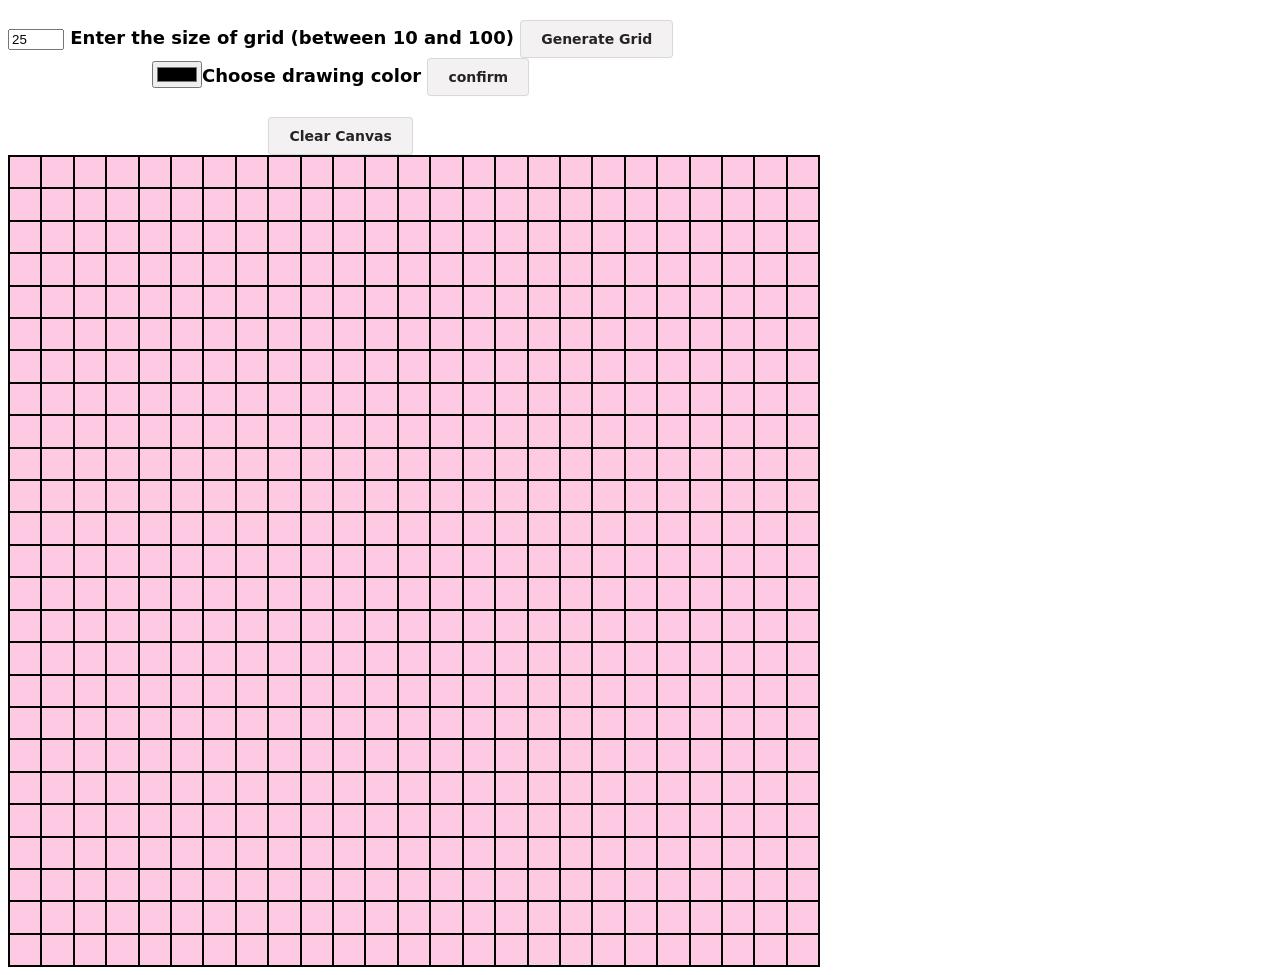
<file: index.html>
<!DOCTYPE html>
<html>
    <head>
         <meta charset="UTF-8">
         <meta name="viewport" content="width=device-width, initial-scale=1.0">
        <title>Pixel Art
        </title>
    </head>
    <link href="./style.css" rel="stylesheet">
    <body>
        <div><div class="d1"><input type="number" id="num" max="100" min="10" value="25"> Enter the size of grid (between 10 and 100) <button id="generate">Generate Grid</button></div>
        <div class="d1"><input type="color" id="drawcolor">Choose drawing color <button onclick="drawingColor=drawingColorInput.value;document.documentElement.style.setProperty('--hoverColor', drawingColor);">confirm</button></div>
       <br> <div class="d1"><button id="generate">Clear Canvas</button></div></div>
        <div><div id="container">
        </div></div>
        
    </body>
    <script src="./script.js"></script>
</html>
</file>
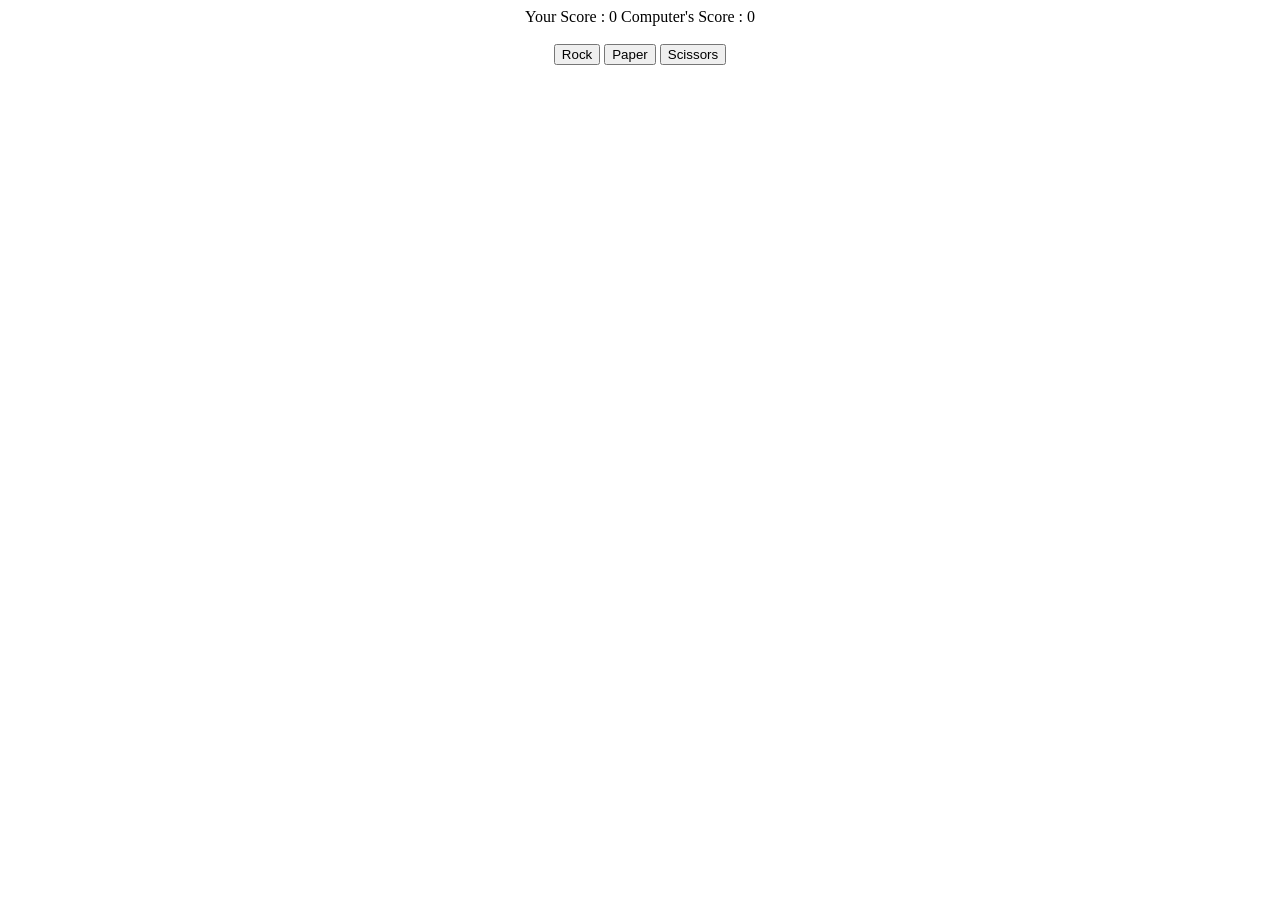
<file: rps.html>
<!DOCTYPE html>
<html>
    <head>
        <title>Rock Paper Scissors
        </title>
    </head>
    <style>
        body{

            text-align: center;
            justify-content: center;
        }
    </style>
    <div class="score">Your Score : 0 Computer's Score : 0</div><br>
    <body><div class="buttons">
        <button id="rock">Rock</button>
        <button id="paper">Paper</button>
        <button id="scissors">Scissors</button></div><br>
    <div class="userOption"></div>
    <div class="compOption"></div>
    <div class="result"></div>
    </body>
    <script src="./script.js"></script>
</html>
</file>
<file: style.css>
#container{
    display: flex;
    flex-direction: column;
    flex:1 0 auto;
  width: min(90vw, 90vh); 
  height: min(90vw, 90vh);
    z-index: -3;
    border-style: solid;
    border-width: 1px;
    border-color: black;
    background-color: grey;
}
.column{
    display: flex;
    flex-direction: row;
    flex: 1;
}
.row{
    background-color: rgb(253, 201, 227);
    flex:1;
    border-style: solid;
    border-color: rgb(0, 0, 0);
    border-width: 0.5px;
    transition: background-color 1s linear;
}
.row:hover{
    background-color: var(--hoverColor,black);
    transition-duration: 0s;
}
button {
  align-items: center;
  background-color: #f3f1f1;
  border: 1px solid rgba(0, 0, 0, 0.1);
  border-radius: .25rem;
  box-shadow: rgba(0, 0, 0, 0.02) 0 1px 3px 0;
  box-sizing: border-box;
  color: rgba(0, 0, 0, 0.85);
  cursor: pointer;
  display: inline;
  font-family: system-ui,-apple-system,system-ui,"Helvetica Neue",Helvetica,Arial,sans-serif;
  font-size: 14px;
  font-weight: 600;
  justify-content: center;
  margin: 0;
  min-height: 2rem;
  padding: calc(.875rem - 4px) calc(1.5rem - 4px);
  position: relative;
  text-decoration: none;
  transition: all 250ms;
  user-select: none;
  -webkit-user-select: none;
  touch-action: manipulation;
  vertical-align: baseline;
  width: auto;
}

button:hover,
button:focus {
  border-color: rgba(0, 0, 0, 0.15);
  box-shadow: rgba(0, 0, 0, 0.1) 0 4px 12px;
  color: rgba(0, 0, 0, 0.65);
}

button:hover {
  transform: translateY(-1px);
}

button:active {
  background-color: #F0F0F1;
  border-color: rgba(0, 0, 0, 0.15);
  box-shadow: rgba(0, 0, 0, 0.06) 0 2px 4px;
  color: rgba(0, 0, 0, 0.65);
  transform: translateY(0);
}
body{  font-family: system-ui,-apple-system,system-ui,"Helvetica Neue",Helvetica,Arial,sans-serif;
  font-size: 18px;
  font-weight: 600;
  margin-top: 20px;
  display: flex;flex-direction: row;align-items: center;
  flex-wrap: wrap;

}
.d1 {
  margin-right: 10px;
  display: block;
    text-align: center; 
}
</file>
